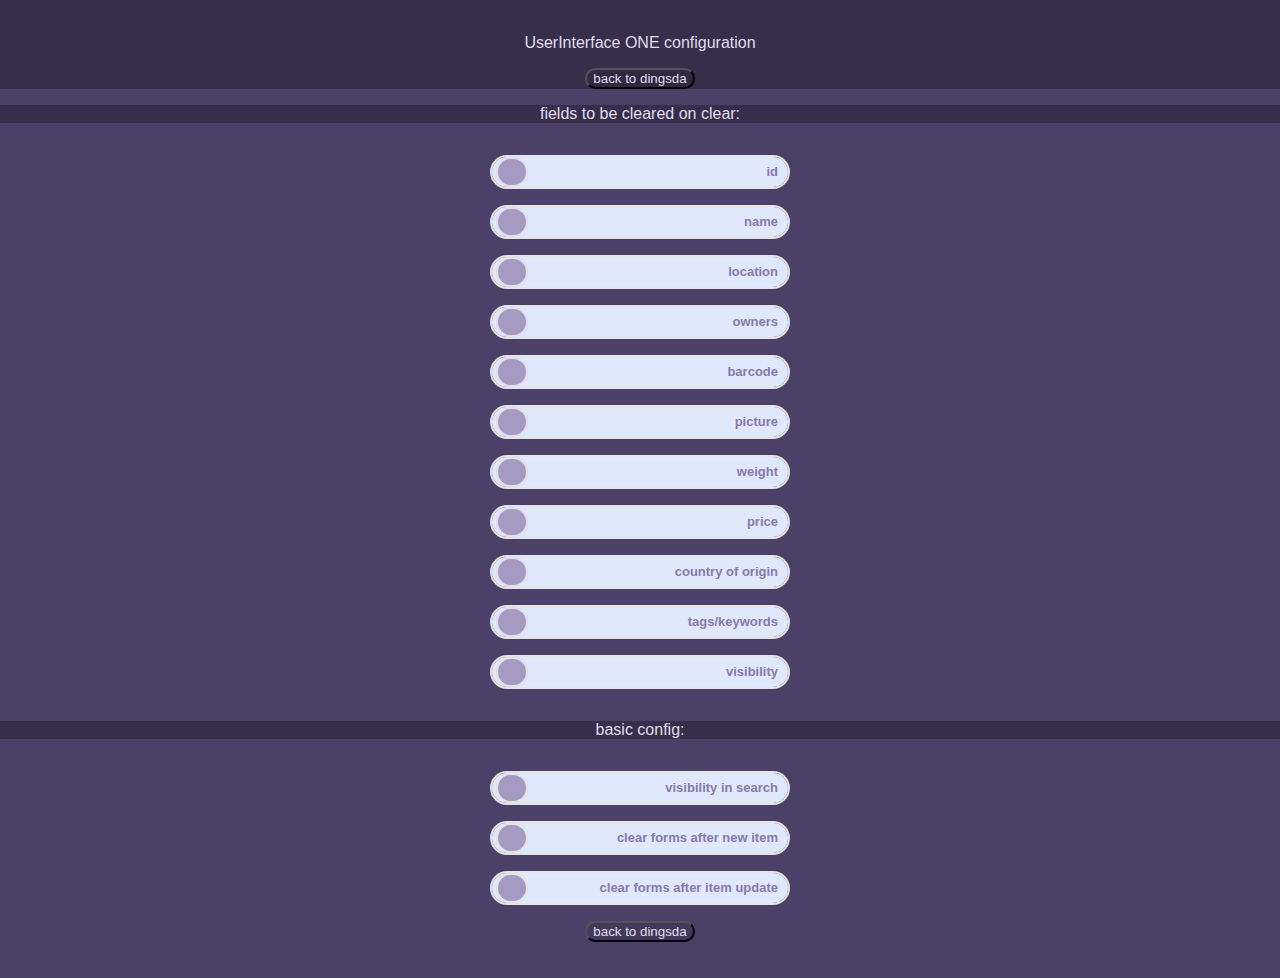
<file: UI/one/config.html>
<!--
STANDALONE CONFIG in case dingsda UI one need a single page solution instead of
modals/pop ups etc.
-->

<!DOCTYPE html>
<html lang="en" dir="ltr">
  <head>
    <meta charset="utf-8">

    <meta name="apple-mobile-web-app-capable" content="yes" />
    <meta name="mobile-web-app-capable" content="yes">
    <meta name="viewport" content="user-scalable=no, initial-scale=1, maximum-scale=1, minimum-scale=1, width=device-width" />

    <script src="./assets/jquery-1.8.min.js"></script>


    <link rel="stylesheet" type="text/css" href="./css/style.css" />
    <style>
      *{
        font-family: Futura,Trebuchet, Arial, sans-serif;
        color: #e1ddea;
      }

      body{
        background-color: #4b4068;
      }

      .switchcontainer {
        width: 100vw;
        display: flex;
        flex-direction: row;
        justify-content: center;
      }

      .onoffswitch {
        margin: 1em;
        position: relative; width: 300px;
        -webkit-user-select:none; -moz-user-select:none; -ms-user-select: none;
      }
      .onoffswitch-checkbox {
          display: none;
      }
      .onoffswitch-label {
          display: block; overflow: hidden; cursor: pointer;
          border: 2px solid #E3E3E3; border-radius: 50px;
      }
      .onoffswitch-inner {
          display: block; width: 200%; margin-left: -100%;
          transition: margin 0.3s ease-in 0s;
      }
      .onoffswitch-inner:before, .onoffswitch-inner:after {
          display: block; float: left; width: 50%; height: 30px; padding: 0; line-height: 30px;
          font-size: 13px; color: white; font-family: Trebuchet, Arial, sans-serif; font-weight: bold;
          box-sizing: border-box;
      }
      .onoffswitch-inner:before {
          /*content: "visibility in search";*/
          padding-left: 5px;
          text-align: center;
          /*background-color: #F0F0F0; */
          background-color: #dfe9fb;
          color: #403759;
      }
      .onoffswitch-inner:after {
          /*content: "visibility not in search";*/
          padding-right: 10px;
          background-color: #dfe9fb;
          color: #8879ad;
          text-align: right;
      }
      .onoffswitch-switch {
          display: block; width: 28px; margin: 2px;
          background: #a59ac1;
          position: absolute; top: 0; bottom: 0;
          right: 260px;
          border: 2px solid #E3E3E3; border-radius: 50px;
          transition: all 0.3s ease-in 0s;
      }
      .onoffswitch-checkbox:checked + .onoffswitch-label .onoffswitch-inner {
          margin-left: 0;
      }
      .onoffswitch-checkbox:checked + .onoffswitch-label .onoffswitch-switch {
          right: 0px;
          background-color: #403759;
      }

      #includeVisiblityInSearch_inner:before{
        content: "visibility in search";
      }
      #includeVisiblityInSearch_inner:after{
        content: "visibility in search";
      }

      #includeBorrowableInSearch_inner:before{
        content: "borrowable in search";
      }
      #includeBorrowableInSearch_inner:after{
        content: "borrowable in search";
      }

      #clearFormsAfterAdd_inner:before{
        content: "clear forms after new item";
      }
      #clearFormsAfterAdd_inner:after{
        content: "clear forms after new item";
      }

      #clearFormsAfterUpdate_inner:before{
        content: "clear forms after item update";
      }
      #clearFormsAfterUpdate_inner:after{
        content: "clear forms after item update";
      }

      .fieldsNotToClear{
          border-color: #e1ddea;
      }

      .title {
        text-align: center;
        width: 100%;
        margin-top: 0;
        margin-bottom: 1em;
        background-color: #362e4a;
      }

      #id_inner:before{
        content: "id";
      }
      #id_inner:after{
        content: "id";
      }

      #name_inner:before{
        content: "name";
      }
      #name_inner:after{
        content: "name";
      }

      #location_inner:before{
        content: "location";
      }
      #location_inner:after{
        content: "location";
      }

      #barcode_inner:before{
        content: "barcode";
      }
      #barcode_inner:after{
        content: "barcode";
      }

      #owners_inner:before{
        content: "owners";
      }
      #owners_inner:after{
        content: "owners";
      }

      #picture_inner:before{
        content: "picture";
      }
      #picture_inner:after{
        content: "picture";
      }

      #tags_inner:before{
        content: "tags/keywords";
      }
      #tags_inner:after{
        content: "tags/keywords";
      }

      #price_inner:before{
        content: "price";
      }
      #price_inner:after{
        content: "price";
      }

      #country_inner:before{
        content: "country of origin";
      }
      #country_inner:after{
        content: "country of origin";
      }

      #count_inner:before{
        content: "count/number of pieces";
      }
      #count_inner:after{
        content: "count/number of pieces";
      }

      #weight_inner:before{
        content: "weight";
      }
      #weight_inner:after{
        content: "weight";
      }

      #visibility_inner:before{
        content: "visibility";
      }
      #visibility_inner:after{
        content: "visibility";
      }

      .btn_back {
        background-color: rgba(0,0,0,0.1);
        border-radius: 10em;
      }

    </style>

    <title>  DINGSDA UI config </title>
  </head>
  <body>


      <div class="title">
        <br>
        <p>UserInterface ONE configuration</p>
        <button class="btn_back">back to dingsda</button>
      </div>

      <div class="title">
        <p>fields to be cleared on clear:</p>
      </div>

    <div class="switchcontainer">
      <div>

        <div class="onoffswitch">
          <input type="checkbox" name="onoffswitch" class="onoffswitch-checkbox clearer"
          id="id">
          <label class="onoffswitch-label" for="id">
              <span id="id_inner" class="onoffswitch-inner"></span>
              <span class="onoffswitch-switch fieldsNotToClear"></span>
          </label>
        </div>

        <div class="onoffswitch">
          <input type="checkbox" name="onoffswitch" class="onoffswitch-checkbox clearer"
          id="name">
          <label class="onoffswitch-label" for="name">
              <span id="name_inner" class="onoffswitch-inner"></span>
              <span class="onoffswitch-switch fieldsNotToClear"></span>
          </label>
        </div>

        <div class="onoffswitch">
          <input type="checkbox" name="onoffswitch" class="onoffswitch-checkbox clearer"
          id="location">
          <label class="onoffswitch-label" for="location">
              <span id="location_inner" class="onoffswitch-inner"></span>
              <span class="onoffswitch-switch fieldsNotToClear"></span>
          </label>
        </div>

        <div class="onoffswitch">
          <input type="checkbox" name="onoffswitch" class="onoffswitch-checkbox clearer"
          id="owners">
          <label class="onoffswitch-label" for="owners">
              <span id="owners_inner" class="onoffswitch-inner"></span>
              <span class="onoffswitch-switch fieldsNotToClear"></span>
          </label>
        </div>

        <div class="onoffswitch">
          <input type="checkbox" name="onoffswitch" class="onoffswitch-checkbox clearer"
          id="barcode">
          <label class="onoffswitch-label" for="barcode">
              <span id="barcode_inner" class="onoffswitch-inner"></span>
              <span class="onoffswitch-switch fieldsNotToClear"></span>
          </label>
        </div>

        <div class="onoffswitch">
          <input type="checkbox" name="onoffswitch" class="onoffswitch-checkbox clearer"
          id="picture">
          <label class="onoffswitch-label" for="picture">
              <span id="picture_inner" class="onoffswitch-inner"></span>
              <span class="onoffswitch-switch fieldsNotToClear"></span>
          </label>
        </div>

        <div class="onoffswitch">
          <input type="checkbox" name="onoffswitch" class="onoffswitch-checkbox clearer"
          id="weight">
          <label class="onoffswitch-label" for="weight">
              <span id="weight_inner" class="onoffswitch-inner"></span>
              <span class="onoffswitch-switch fieldsNotToClear"></span>
          </label>
        </div>

        <div class="onoffswitch">
          <input type="checkbox" name="onoffswitch" class="onoffswitch-checkbox clearer"
          id="price">
          <label class="onoffswitch-label" for="price">
              <span id="price_inner" class="onoffswitch-inner"></span>
              <span class="onoffswitch-switch fieldsNotToClear"></span>
          </label>
        </div>

        <div class="onoffswitch">
          <input type="checkbox" name="onoffswitch" class="onoffswitch-checkbox clearer"
          id="country">
          <label class="onoffswitch-label" for="country">
              <span id="country_inner" class="onoffswitch-inner"></span>
              <span class="onoffswitch-switch fieldsNotToClear"></span>
          </label>
        </div>

        <div class="onoffswitch">
          <input type="checkbox" name="onoffswitch" class="onoffswitch-checkbox clearer"
          id="tags">
          <label class="onoffswitch-label" for="tags">
              <span id="tags_inner" class="onoffswitch-inner"></span>
              <span class="onoffswitch-switch fieldsNotToClear"></span>
          </label>
        </div>

        <div class="onoffswitch">
          <input type="checkbox" name="onoffswitch" class="onoffswitch-checkbox clearer"
          id="visibility">
          <label class="onoffswitch-label" for="visibility">
              <span id="visibility_inner" class="onoffswitch-inner"></span>
              <span class="onoffswitch-switch fieldsNotToClear"></span>
          </label>
        </div>

    </div>
  </div>

      <div class="title">
        <p>basic config:</p>
      </div>

  <div class="switchcontainer">
    <div>

      <div class="onoffswitch">
        <input type="checkbox" name="onoffswitch" class="onoffswitch-checkbox"
        id="includeVisiblityInSearch">
        <label class="onoffswitch-label" for="includeVisiblityInSearch">
            <span id="includeVisiblityInSearch_inner" class="onoffswitch-inner"></span>
            <span class="onoffswitch-switch"></span>
        </label>
      </div>
<!--
      <div class="onoffswitch">
        <input type="checkbox" name="onoffswitch" class="onoffswitch-checkbox"
        id="includeBorrowableInSearch">
        <label class="onoffswitch-label" for="includeBorrowableInSearch">
            <span id="includeBorrowableInSearch_inner" class="onoffswitch-inner"></span>
            <span class="onoffswitch-switch"></span>
        </label>
      </div>
-->
      <div class="onoffswitch">
        <input type="checkbox" name="onoffswitch" class="onoffswitch-checkbox"
        id="clearFormsAfterAdd">
        <label class="onoffswitch-label" for="clearFormsAfterAdd">
            <span id="clearFormsAfterAdd_inner" class="onoffswitch-inner"></span>
            <span class="onoffswitch-switch"></span>
        </label>
      </div>

      <div class="onoffswitch">
        <input type="checkbox" name="onoffswitch" class="onoffswitch-checkbox"
        id="clearFormsAfterUpdate">
        <label class="onoffswitch-label" for="clearFormsAfterUpdate">
            <span id="clearFormsAfterUpdate_inner" class="onoffswitch-inner"></span>
            <span class="onoffswitch-switch"></span>
        </label>
      </div>

    </div>

</div>

<div width="100%" class="switchcontainer">
  <button class="btn_back">back to dingsda</button>
</div>
<br><br>


<script>


const app_BASE_URL = "https://dingsda.org/dingsda-prepublic/UI/one/";
const API_BASE_URL = "https://dingsda.org:3000/api/v1/";
let glb_username = "";

let config = {
  _id:"config_one",
  name:"config UI one",
  location:"database",
  owners:[glb_username],
  searchIn:[], // DBs to search in for Items NOT YET SUPPORTED
  barcodeApp: "Quagga", // app:// uri to Scanner App OR (default) Quagga

  upcitemdb_com: "", // key for API of upcitemdb.com (best! works 100x a day w/o)
  upcdatabase_com: "",// key for API of upcdatabase.com
  upcdatabase_org: "", // key for API of upcdatabase.org

  includeVisiblityInSearch: false,
  includeBorrowableInSearch: false,
  clearFormsAfterAdd: false,
  clearFormsAfterUpdate: false,
  // Array of names of fields that should be cleared by clearForms():
  fieldsNotToClear:["owners","location"],
}

loginAndGetConfig();

$('.onoffswitch').change(getconfig)
$('.btn_back').click(function(){
  window.location.href = 'https://dingsda.org/UI?map=true'
})

function getconfig (){
  $('.onoffswitch-checkbox').each(function(){
    console.log(this.id + " : " + this.checked);
    if (this.classList.contains("clearer"))
    {
      if (this.checked){
        let index = config.fieldsNotToClear.indexOf(this.id);
        if (index == -1) config.fieldsNotToClear.push(this.id);
        //console.log(config);
      }
      else {
        let index = config.fieldsNotToClear.indexOf(this.id);
        if (index !== -1) config.fieldsNotToClear.splice(index, 1);
        //console.log(config);
      }

    }
    else {
        config[this.id] = this.checked;
    }

  })

  updateConfig(config);

}



function initMenu()
{
  $(".clearer").each(function(){
      this.checked = (config.fieldsNotToClear.indexOf(this.id) !=-1);
  })

  $(".onoffswitch-checkbox").each(function(){

    if (this.classList.contains("clearer") == false)
    {
      this.checked = config[this.id];
    }

  })


}



function loginAndGetConfig()
{
  getAPI({
      data:{ },
      callback: function(res){
        console.log(res);
        if (res.username)
        {
            glb_username = res.username;
            console.log("you are logged in already as "+ glb_username);

            getAPI({
              path:glb_username+"/"+"config_one",
              data:{
                "data":[{
                  "type":"fetch"
                }]
              },
              callback: function(res){
                console.log("new config received");
                console.log(res);
                if(res != "missing" && res != "deleted")
                {
                  config = res;
                  initMenu();
                }
              }

          })
        }
      },
      error: function(err){
        console.log(err);
        //loginPopUp();
        alert("ERROR. please go back to UI and log in again")

      }
  })
}


//// DB functions from app.js

function postAPI({path="", data =null, callback=console.log,
                  error=function(err)
                  {/*swal({text:err.responseText})*/;
                  console.log(err.responseText);
                  callback(err)
                }})
{

  $.ajax({
    type: "POST",
    url: API_BASE_URL+path,
    data: JSON.stringify(data),
    success: callback,
    xhrFields: { withCredentials: true }, // to make AuthCookie ok
    error: error
    ,contentType:"application/json"
  });

}

function getAPI({path="", data=null, callback=console.log, error=function(err)
                  {console.log(err.responseText)}})
{

  $.ajax({
    type: "GET",
    url: API_BASE_URL+path,
    data: data,
    success: callback,
    xhrFields: { withCredentials: true }, // to make AuthCookie ok
    error: error
    //,dataType: "application/json"
    ,contentType:"application/json"
  });

}


function updateConfig(obj,callback=console.log)
{
  console.log("trying to fetch originalObject from DB");

  getAPI({
    path:glb_username+"/"+"config_one",
    data:{
      "data":[{
        "type":"fetch"
      }]
    },
    callback: function(res){
      if (res != "missing")
      {
        console.log(res);
        console.log("merging oldObj and formContents");
        let newObj = Object.assign({}, res, obj);
        console.log(newObj);
        console.log("attempting update of object");

        let newdata = {
            "data":[{
              "type":"update",
              "doc":newObj,
            }]
          }

        postAPI({
            path:glb_username+"/"+"config_one",
            data:newdata,
              callback: function(result){
              callback(result)
              console.log("updated successfully");
              console.log(result);
              config._rev = result.rev;
              console.log("updated config rev");
            },
            error: function(err){callback(err)}

        });
      }
      else {
        console.log("no config found. adding it");
        postAPI({
            path:glb_username,
            data:{"data":[{
              "type":"updateItems",
              "doc":obj
            }]},
              callback: function(result){
              callback(result)
              console.log("updated successfully");
              console.log(result);
            },
            error: function(err){callback(err)}

        });
      }


    },
    error: function(err){callback(err)}
  })

}



</script>


  </body>
</html>
</file>
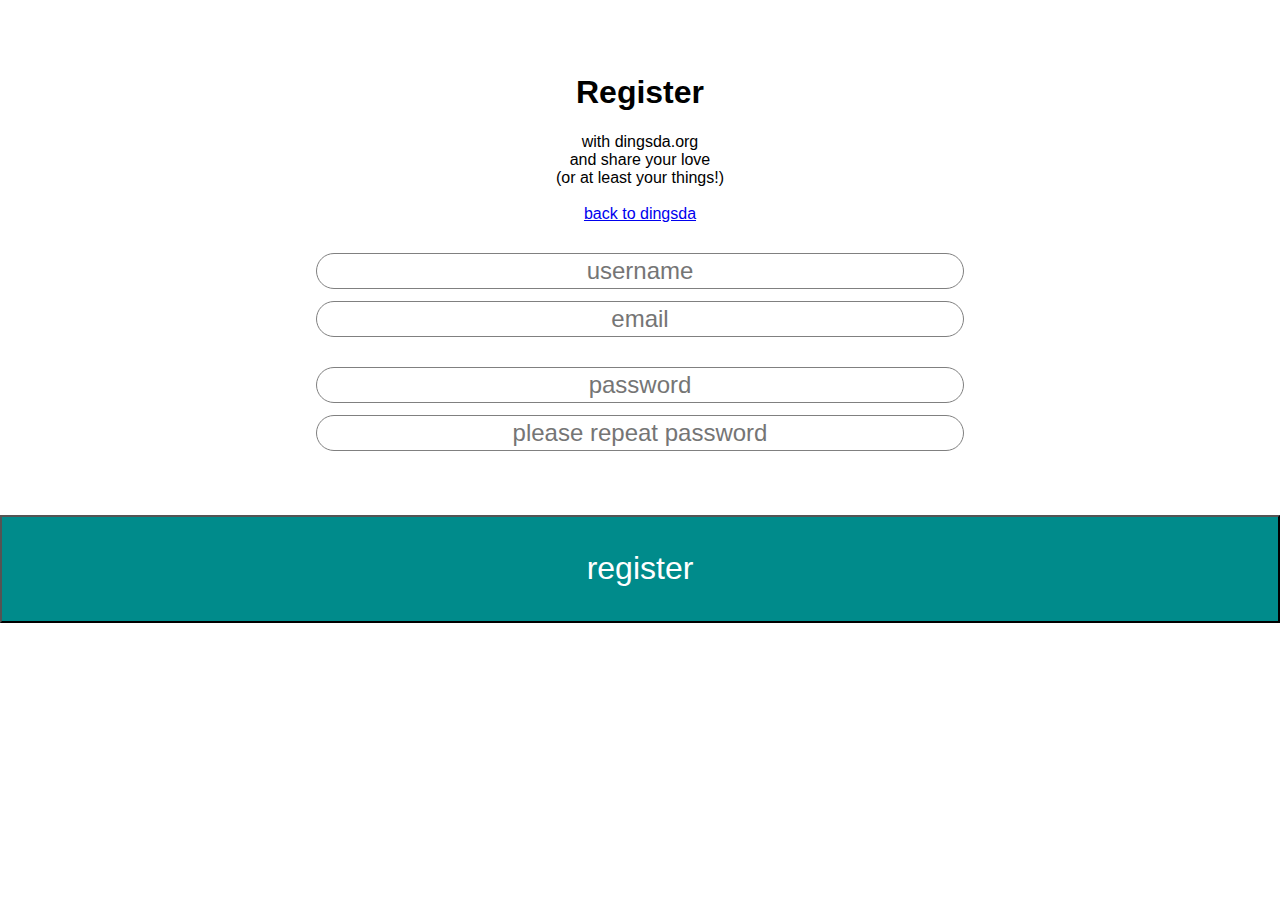
<file: UI/two/register.html>
<!DOCTYPE html>
<html lang="en" dir="ltr">
  <head>
    <meta charset="utf-8">
    <title>REGISTER FOR DINGSDA</title>

    <!--<script src="https://www.google.com/recaptcha/api.js?render=6LeZ1pQUAAAAAN4IqukWcNATJ0emZV4MryEpzMoU"></script>-->
    <script src="https://cdnjs.cloudflare.com/ajax/libs/jquery/2.2.4/jquery.min.js"></script>

  </head>

  <style>


    button {
      margin-top: 2em;
      width: 100vw;
      min-height: 12vh;
      color: white;
      background-color: darkcyan;
      font-size: 2em;
    }

    body{
      font-family: sans-serif;
      display: flex;
      flex-direction: column;
      align-items: center;
    }

    .title{
      margin-top: 5vh;
      font-size: 1em;
      text-align: center;
    }

    input {
      font-size: 1.5em;
      margin-top:0.5em;
      min-width: 50vw;
      max-width: 90vw;
      text-align: center;
      border: 1px solid grey;
      border-radius: 10vw;
      padding: 3px
    }

  </style>

  <body>

    <div class="title">
      <h1>Register</h1>
      with dingsda.org
        <br>
        and share your love
      <br>(or at least your things!)
    </div>
    <br>
    <a href="javascript:back_btn_clicked()">back to dingsda</a>
    <br>

    <input type="text" id="username" value="" placeholder="username">
    <input type="email" id="email" value="" placeholder="email">
    <br>
    <input type="password" id="password" value="" placeholder="password">
    <input type="password" id="password2" value="" placeholder="please repeat password">

    <button type="button" id="btn_register">register</button>



      <script type="text/javascript">

        const API_BASE_URL = "http://dingsda.org:5000";
        const UI_URL = "https://dingsda.org/two/";

        // check if is running in Browser or in Phonegap Framework:
        var isPhonegap = false;

        if ( document.URL.indexOf( 'http://' ) === -1 && document.URL.indexOf( 'https://' ) === -1 ) {
          isPhonegap = true;
        }

        //alert(document.URL);
        //alert(isPhonegap);

/*
        grecaptcha.ready(function() {
            grecaptcha.execute('6LeZ1pQUAAAAAN4IqukWcNATJ0emZV4MryEpzMoU', {action: 'homepage'}).then(function(token) {
              console.log(token);
            });
            console.log("READY");
        });
*/
        document.getElementById("btn_register").addEventListener("click",function(){
          console.log("registering at dingsda.org");
          validateInputs().then((res)=>{
            //console.log(res);
            register(res.username,res.password,res.email)
          })
          .catch((err)=>{
            console.log(err);
            alert("something went wrong: \n"+err.reason)
          })
        })

        function validateInputs(){
          console.log("validating inputs");
          
          output = new Promise(function(resolve, reject) {
            let username =document.getElementById("username").value;
            let password =document.getElementById("password").value;
            let password2 =document.getElementById("password2").value;
            let email = document.getElementById("email").value;

            //resolve(username, password) // testing only

            if (! (password === password2))
            {
              console.log(password + " : "+ password2);
              reject({reason:"passwords didnt match"})
            }

            if (password.length < 8)
            {
              reject({reason:"password should have at least 8 characters"})
            }

            if (username.length < 4)
            {
              reject({reason:"username should have at least 4 letters"})
            }

            if (!email || !validateEmail(email))
            {
              reject({reason:"please provide a valid email address."})
            }

            resolve({username, password, email})

          });

          return output
        }

        function validateEmail(email) {
            var re = /^(([^<>()\[\]\.,;:\s@\"]+(\.[^<>()\[\]\.,;:\s@\"]+)*)|(\".+\"))@(([^<>()[\]\.,;:\s@\"]+\.)+[^<>()[\]\.,;:\s@\"]{2,})$/i;
            return re.test(String(email).toLowerCase());
        }

        function register(username,pw,email){

          console.log("inside register");
          console.log(username);
          console.log(pw);
          //do ajax

          let settings = {
            "async": true,
            "crossDomain": true,
            "url": "https://dingsda.org:5000",
            "method": "POST",
            "headers": {
              "Content-Type": "application/json",
              "cache-control": "no-cache"
            },
            "processData": false,
            "data":
            JSON.stringify(
              {
                "data": [{
                  "type":"addUser",
                  "username":username,
                  "password":pw,
                  "email":email
                }]
              }
            ),
            error: function(err){
              console.log(err);
              if (err.responseJSON.error === "conflict")
              {
                alert("user with this name exists already")
              }
              else {
                alert("something went wrong. sorry.....")
              }
            }
          }


          $.ajax(settings).done(function (response) { 
            console.log(response);
            if (response.ok){
              document.body.innerHTML = "success. you will be forwarded to <a href='https://dingsda.org/two'>dingsda.org/two</a>";
              if (isPhonegap)
              {
                window.location = "index.html"; // if phonegap just reload page else: forward to UI:
              }
              else
              {
                setTimeout(window.open("https://dingsda.org/two","_self"),1000)
              }
             
            }
            else {
              alert("something went wrong: "+response)
            }
          });
        /*  $.ajax({
            crossdomain:true,
            type: "POST",
            url: API_BASE_URL,
            xhrFields: { withCredentials: true }, // to make AuthCookie ok
            data: JSON.stringify(
              {
                "data": [{
                  "type":"addUser",
                  "username":"Grace",
                  "password":"forgivenessoverpermission"
                }]
              }
            ),
            success: function(res){
              console.log(res);
              // SUCCESS

              }
            ,
            error: function(err){
              console.log(err);
              if (err.error === "conflict")
              {
                // ERROR}
              }
            },
            contentType:"application/json"
          });
    */
        }

        function back_btn_clicked(){
          history.back();
        }


      </script>


  </body>




</html>
</file>
<file: UI/one/css/style.css>
* {
    -webkit-tap-highlight-color: rgba(0,0,0,0); /* make transparent link selection, adjust last value opacity 0 to 1.0 */
}

    .ui-flipswitch .ui-btn.ui-flipswitch-on {text-indent: -4em;}
    .ui-flipswitch .ui-flipswitch-off {text-indent: 0.4em;}
    .smallfont {font-size: 6px;line-height: 50%}
    .mediumfont {font-size: 12px;line-height: 100%}
    .tightline {line-height: 50%;}
    .coverpicdiv {position:fixed; margin:auto; margin-left: 25%; margin-top: 60%; width: 50%; opacity: 0.3; pointer-events:none; overflow: hidden}
    .coverpic {width: 100%;}
    .ui-page {background: transparent;}
    .ui-content{background: transparent;opacity: 0.8;}
    .ui-btn {
      margin: 0;
    }

    .bootstrap-tagsinput .tag {border: 1px solid rgba(200,200,250,0.3);
      border-radius: 15%;padding:3px; background-color: rgba(250,250,250,0.2); }
    .bootstrap-tagsinput {color: white;background-color: rgba(0,0,0,0);border: 0px solid black;
    box-shadow: inset 0 1px 1px rgba(0, 0, 0, 0.075); width: 100%}

body {
    -webkit-touch-callout: none;                /* prevent callout to copy image, etc when tap to hold */
    -webkit-text-size-adjust: none;             /* prevent webkit from resizing text to fit */
    -webkit-user-select: none;                  /* prevent copy paste, to allow, change 'none' to 'text' */
    );
    background-attachment:fixed;
    margin:0px;
    padding:0px;
}

/* Portrait layout (default) */
.app {
    background:url(../img/logo.png) no-repeat center top; /* 170px x 200px */
    position:absolute;             /* position in the center of the screen */
    left:50%;
    top:50%;
    height:50px;                   /* text area height */
    width:225px;                   /* text area width */
    text-align:center;
    padding:180px 0px 0px 0px;     /* image height is 200px (bottom 20px are overlapped with text) */
    margin:-115px 0px 0px -112px;  /* offset vertical: half of image height and text area height */
                                   /* offset horizontal: half of text area width */
}

/* Landscape layout (with min-width) */
@media screen and (min-aspect-ratio: 1/1) and (min-width:400px) {
    .app {
        background-position:left center;
        padding:75px 0px 75px 170px;  /* padding-top + padding-bottom + text area = image height */
        margin:-90px 0px 0px -198px;  /* offset vertical: half of image height */
                                      /* offset horizontal: half of image width and text area width */
    }
}



h1 {
    font-size:23px;
    font-weight:normal;
    margin:0px;
    overflow:visible;
    padding:0px;
    text-align:center;
}

@keyframes fade {
    from { opacity: 1.0; }
    50% { opacity: 0.4; }
    to { opacity: 1.0; }
}

@-webkit-keyframes fade {
    from { opacity: 1.0; }
    50% { opacity: 0.4; }
    to { opacity: 1.0; }
}

/* barcode scanner */

#barcodeviewport {
  display: none;
  width: 100%;
  height: 100%;
  background-color: rgba(0, 0, 0, 0.7);
  z-index: 100;
  margin-left: 0;
  position: fixed;
}

#barcodeviewport canvas, video {
  float: left;
  width: 640px;
/*  height: 480px;*/
}

#barcodeviewport canvas.drawingBuffer, video.drawingBuffer {
  margin-left: -640px;
  position: fixed;
  z-index: 99;
}

.whiteletters {
  background-color:rgba(40,40,50,0.7)
}

.whiteletters *{
  color: white;
  font: font: 1.2em "Ubuntu", sans-serif;
}

/* end barcode scanner */

#page{
  display: flex;
  flex-direction: column;
  height: 100%;
}

#header{
  order: 1;
  display: flex;
  flex-direction: row;
  justify-content: space-around;
}


#main {
  height: 65vh;
  order:2
}

#title {
  margin: 0 0 !important;
  margin-bottom: 0;
}

#_id{
  margin: 0;
  height: 10px;
}

.notifications_img {
  margin-top: 5px;
  width: 30px;
  height: 30px;
}

.itemfromlist {
  background-color: rgba(40,130,200,0.8);
  color: rgba(240,240,240,1);
  width: 90%;
  border-radius: 20vw;
  border-color:rgba(0,0,0,0);
  padding: 0.4em;
  margin-top: 0.2em;
}

.itemfromlist:hover {
  background-color: rgba(40,30,40,0.6);
  border-color: rgba(255,255,255,0.1);
}

.listbutton {
  border: 0;
  border-radius: 0.25em;
  background: initial;
  background-color: rgba(50,150,200,1);
  color: #fff;
  font-size: 1.0625em;
  margin: 5px;
}

.listbutton:hover {
  background-color: rgba(40,30,40,0.6);
  border-color: rgba(255,255,255,0.1);
}

.err {
  color: red
}

.ui-btn {
  /*font-size: px;*/
  line-height: 60%;
  margin-top: 0;

}

.spaceholder {
  height: 15vh;
}

#buttonsbottom {
  /*making them float*/
  /*z-index:99;*/
  order: 3;
  /*position: fixed;*/
  bottom:0;
  width:95%;
  max-height: 25vh;
  margin: 0;
  padding:0;
}

.buttoncol {
  margin: 0;
  padding: 0;
}

.tologin {
  text-decoration: underline;
  color: blue;
}

.registerlink {
  text-decoration: underline;
  color: blue;
}


#insideOf_name{
  color: rgba(255, 255, 255, 0.5);
}

#other\.containerOf a{
  color: rgba(255, 255, 255, 0.5);
}

/* GoogleMaps Jquery Plugin Locationpicker: */

#map{
  width: 100%;
  height: 30vh;
}
.locationContainer{
  display: flex;
  flex-direction: column;
}
.geodataContainer{
  display: flex;
  flex-direction: row;
}
.geotable{
  width: 45%;
}


/* file upload/take photo */

#preview_photo{
  max-width: 100%;
}

.fileContainer {
    overflow: hidden;
    position: relative;
}

.fileContainer [type=file] {
    cursor: inherit;
    display: block;
    font-size: 999px;
    filter: alpha(opacity=0);
    min-height: 100%;
    min-width: 100%;
    opacity: 0;
    position: absolute;
    right: 0;
    text-align: right;
    top: 0;
}

.btn_getlocation {
    background-color: rgba(0, 150, 90, 0.3) !important;
    height: 50% !important;
}
</file>
